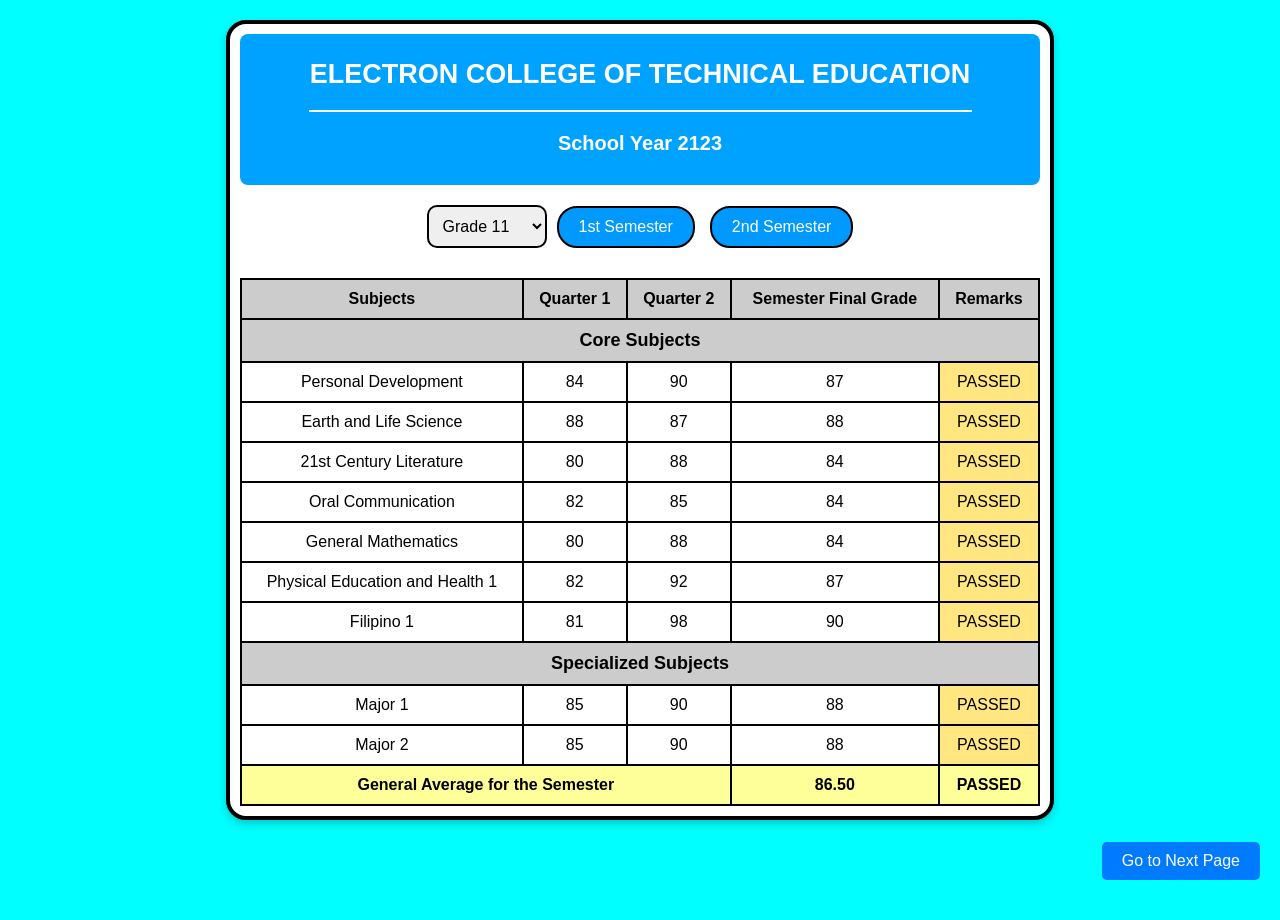
<file: Grading-Sheet/index.html>
<!DOCTYPE html>
<html lang="en">
<head>
    <meta charset="UTF-8">
    <meta name="viewport" content="width=device-width, initial-scale=1.0">
    <title>Sr High Grade Report</title>
    <link rel="stylesheet" href="grades.css">
</head>

<a href="./grades2.html">
    <button class="go-to-page-btn">Go to Next Page</button>
</a>

<body>
    <div class="container">
        <div class="header">
            <h1><a href="https://electroncollege-sms.elearningcommons.com/" target="_blank" class="school-title">Electron College of Technical Education</a></h1>
            <hr class="school-line"> 
            <p class="school-year">School Year 2123</p>
        </div>

        <div class="grade-dropdown-container">
            <div class="grade-dropdown">
                <select id="grade-level" onchange="changeGradeLevel()">
                    <option value="11">Grade 11</option>
                    <option value="12">Grade 12</option>
                </select>
            </div>
            <div class="semester-buttons">
                <button onclick="showSemester(1)">1st Semester</button>
                <button onclick="showSemester(2)">2nd Semester</button>
            </div>
        </div>

        <div class="table-container">
            <table id="grade-11-semester-1" class="active">
                <thead>
                    <tr>
                        <th>Subjects</th>
                        <th>Quarter 1</th>
                        <th>Quarter 2</th>
                        <th>Semester Final Grade</th>
                        <th>Remarks</th>
                    </tr>
                </thead>
                <tbody>
                    <tr class="specialized-row">
                        <td colspan="5">Core Subjects</td>
                    </tr>
                    <tr>
                        <td>Personal Development</td>
                        <td>84</td>
                        <td>90</td>
                        <td>87</td>
                        <td class="remarks">PASSED</td>
                    </tr>
                    <tr>
                        <td>Earth and Life Science</td>
                        <td>88</td>
                        <td>87</td>
                        <td>88</td>
                        <td class="remarks">PASSED</td>
                    </tr>
                    <tr>
                        <td>21st Century Literature</td>
                        <td>80</td>
                        <td>88</td>
                        <td>84</td>
                        <td class="remarks">PASSED</td>
                    </tr>
                    <tr>
                        <td>Oral Communication</td>
                        <td>82</td>
                        <td>85</td>
                        <td>84</td>
                        <td class="remarks">PASSED</td>
                    </tr>
                    <tr>
                        <td>General Mathematics</td>
                        <td>80</td>
                        <td>88</td>
                        <td>84</td>
                        <td class="remarks">PASSED</td>
                    </tr>
                    <tr>
                        <td>Physical Education and Health 1</td>
                        <td>82</td>
                        <td>92</td>
                        <td>87</td>
                        <td class="remarks">PASSED</td>
                    </tr>
                    <tr>
                        <td>Filipino 1</td>
                        <td>81</td>
                        <td>98</td>
                        <td>90</td>
                        <td class="remarks">PASSED</td>
                    </tr>
                    <tr class="specialized-row">
                        <td colspan="5">Specialized Subjects</td>
                    </tr>
                    <tr>
                        <td>Major 1</td>
                        <td>85</td>
                        <td>90</td>
                        <td>88</td>
                        <td class="remarks">PASSED</td>
                    </tr>
                    <tr>
                        <td>Major 2</td>
                        <td>85</td>
                        <td>90</td>
                        <td>88</td>
                        <td class="remarks">PASSED</td>
                    </tr>
                    <tr class="general-average">
                        <td colspan="3">General Average for the Semester</td>
                        <td>86.50</td>
                        <td>PASSED</td>
                    </tr>
                </tbody>
            </table>
            <table id="grade-11-semester-2">
                <thead>
                    <tr>
                        <th>Subjects</th>
                        <th>Quarter 1</th>
                        <th>Quarter 2</th>
                        <th>Semester Final Grade</th>
                        <th>Remarks</th>
                    </tr>
                </thead>
                <tr class="specialized-row">
                    <td colspan="5">Core Subjects</td>
                </tr>
                <tbody>
                    <tr>
                        <td>Reading and Writing</td>
                        <td>84</td>
                        <td>91</td>
                        <td>88</td>
                        <td class="remarks">PASSED</td>
                    </tr>
                    <tr>
                        <td>Statistics and Probability</td>
                        <td>82</td>
                        <td>94</td>
                        <td>88</td>
                        <td class="remarks">PASSED</td>
                    </tr>
                    <tr>
                        <td>Pagbabasa at Pagsusuri ng iba't ibang Teksto Tungo sa Pananaliksik</td>
                        <td>84</td>
                        <td>95</td>
                        <td>92</td>
                        <td class="remarks">PASSED</td>
                    </tr>
                    <tr>
                        <td>Physical Education and Health 2</td>
                        <td>77</td>
                        <td>95</td>
                        <td>86</td>
                        <td class="remarks">PASSED</td>
                    </tr>
                    <tr class="specialized-row">
                        <td colspan="5">Applied Subjects</td>
                    </tr>
                    <tr>
                        <td>Practical Research 1</td>
                        <td>94</td>
                        <td>94</td>
                        <td>94</td>
                        <td class="remarks">PASSED</td>
                    </tr>
                    <tr>
                        <td>English for Academic and Professional Purposes</td>
                        <td>90</td>
                        <td>88</td>
                        <td>89</td>
                        <td class="remarks">PASSED</td>
                    </tr>
                    <tr>
                        <td>Empowerment Technologies (for strand)</td>
                        <td>94</td>
                        <td>92</td>
                        <td>93</td>
                        <td class="remarks">PASSED</td>
                    </tr>
                    <tr class="specialized-row">
                        <td colspan="5">Specialized Subjects</td>
                    </tr>
                    <tr>
                        <td>Major 3</td>
                        <td>91</td>
                        <td>94</td>
                        <td>92</td>
                        <td class="remarks">PASSED</td>
                    </tr>
                    <tr>
                        <td>Major 4</td>
                        <td>91</td>
                        <td>94</td>
                        <td>92</td>
                        <td class="remarks">PASSED</td>
                    </tr>
                    <tr class="general-average">
                        <td colspan="3">General Average for the Semester</td>
                        <td>90.94</td>
                        <td>PASSED</td>
                    </tr>
                </tbody>
            </table>

        <table id="grade-12-semester-1" class="active">
            <thead>
                <tr>
                    <th>Subjects</th>
                    <th>Quarter 1</th>
                    <th>Quarter 2</th>
                    <th>Semester Final Grade</th>
                    <th>Remarks</th>
                </tr>
            </thead>
            <tr class="specialized-row">
                <td colspan="5">Core Subjects</td>
            </tr>
            <tbody>
                <tr>
                    <td>Understanding Culture, Society and Politics</td>
                    <td>91</td>
                    <td>94</td>
                    <td>93</td>
                    <td class="remarks">PASSED</td>
                </tr>
                <tr>
                    <td>Introduction to the Polisophy of the Human Person</td>
                    <td>96</td>
                    <td>98</td>
                    <td>97</td>
                    <td class="remarks">PASSED</td>
                </tr>
                <tr>
                    <td>Physical Education and Health 3</td>
                    <td>97</td>
                    <td>98</td>
                    <td>98</td>
                    <td class="remarks">PASSED</td>
                </tr>
                <tr class="specialized-row">
                    <td colspan="5">Applied Subjects</td>
                </tr>
                <tr>
                    <td>Practical Research 2</td>
                    <td>91</td>
                    <td>94</td>
                    <td>93</td>
                    <td class="remarks">PASSED</td>
                </tr>
                <tr>
                    <td>Entrepreneurship</td>
                    <td>90</td>
                    <td>93</td>
                    <td>92</td>
                    <td class="remarks">PASSED</td>
                </tr>
                <tr>
                    <td>Pagsulat sa Filipino sa Piling Larangan ng Akademik</td>
                    <td>96</td>
                    <td>98</td>
                    <td>97</td>
                    <td class="remarks">PASSED</td>
                </tr>
                <tr class="specialized-row">
                    <td colspan="5">Specialized Subjects</td>
                </tr>
                <tr>
                    <td>Major 5</td>
                    <td>85</td>
                    <td>86</td>
                    <td>86</td>
                    <td class="remarks">PASSED</td>
                </tr>
                <tr>
                    <td>Major 6</td>
                    <td>85</td>
                    <td>86</td>
                    <td>86</td>
                    <td class="remarks">PASSED</td>
                </tr>
                <tr class="general-average">
                    <td colspan="3">General Average for the Semester</td>
                    <td>92.75</td>
                    <td>PASSED</td>
                </tr>
            </tbody>
        </table>
        <table id="grade-12-semester-2">
            <thead>
                <tr>
                    <th>Subjects</th>
                    <th>Quarter 1</th>
                    <th>Quarter 2</th>
                    <th>Semester Final Grade</th>
                    <th>Remarks</th>
                </tr>
            </thead>
            <tr class="specialized-row">
                <td colspan="5">Core Subjects</td>
            </tr>
            <tbody>
                <tr>
                    <td>Disaster Readiness and Risk Reduction/Physical Science</td>
                    <td>85</td>
                    <td>92</td>
                    <td>89</td>
                    <td class="remarks">PASSED</td>
                </tr>
                <tr>
                    <td>Contemporary Philippine Arts from the Region</td>
                    <td>93</td>
                    <td>95</td>
                    <td>94</td>
                    <td class="remarks">PASSED</td>
                </tr>
                <tr>
                    <td>Media and Information Literary</td>
                    <td>91</td>
                    <td>94</td>
                    <td>95</td>
                    <td class="remarks">PASSED</td>
                </tr>
                <tr>
                    <td>Physical Education and Health 4</td>
                    <td>92</td>
                    <td>86</td>
                    <td>89</td>
                    <td class="remarks">PASSED</td>
                </tr>
                <tr class="specialized-row">
                    <td colspan="5">Applied Subjects</td>
                </tr>
                <tr>
                    <td>Inquires, Investigation and Information</td>
                    <td>93</td>
                    <td>93</td>
                    <td>93</td>
                    <td class="remarks">PASSED</td>
                </tr>
                <tr>
                    <td>Capstone Project</td>
                    <td>93</td>
                    <td>93</td>
                    <td>93</td>
                    <td class="remarks">PASSED</td>
                </tr>
                <tr class="specialized-row">
                    <td colspan="5">Specialized Subjects</td>
                </tr>
                <tr>
                    <td>Major 7</td>
                    <td>93</td>
                    <td>94</td>
                    <td>94</td>
                    <td class="remarks">PASSED</td>
                </tr>
                <tr>
                    <td>Major 8</td>
                    <td>93</td>
                    <td>94</td>
                    <td>94</td>
                    <td class="remarks">PASSED</td>
                </tr>
                <tr class="general-average">
                    <td colspan="3">General Average for the Semester</td>
                    <td>92.38</td>
                    <td>PASSED</td>
                </tr>
            </tbody>
        </table>
    </div>
    </div>
    <script src="grades.js"></script>
</body>
</html>
</file>
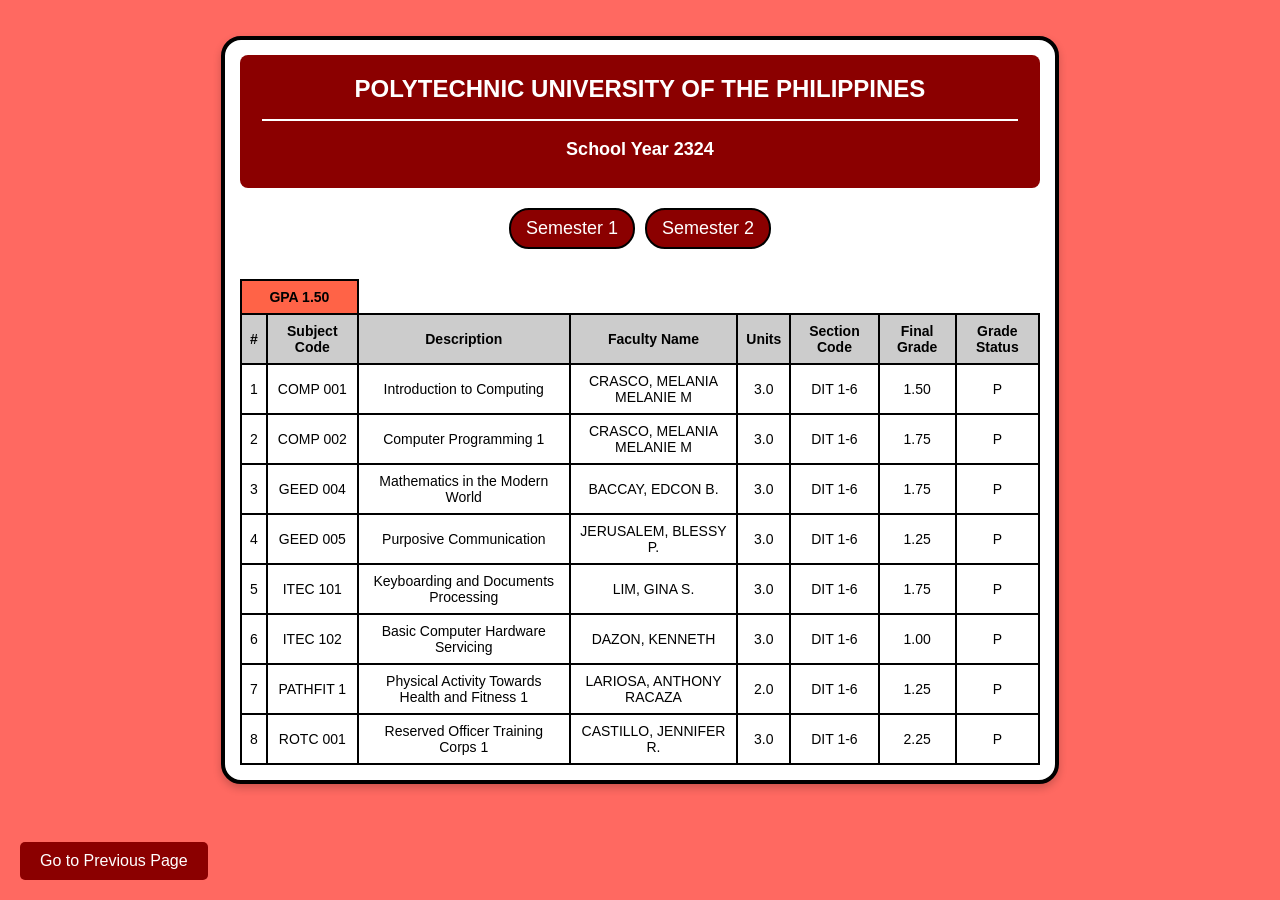
<file: Grading-Sheet/grades2.html>
<!DOCTYPE html>
<html lang="en">
<head>
    <meta charset="UTF-8">
    <meta name="viewport" content="width=device-width, initial-scale=1.0">
    <title>College Grade Report</title>
    <link rel="stylesheet" href="grades2.css">
</head>
<body>

    <a href="./grades.html">
        <button class="go-to-page-btn">Go to Previous Page</button>
    </a>

    <div class="container">
        <div class="header">
            <h1><a href="https://lms.pup.edu.ph/maincampus/" target="_blank" class="school-title">POLYTECHNIC UNIVERSITY OF THE PHILIPPINES</a></h1>
            <hr class="school-line"> 
            <p class="school-year">School Year 2324</p>
        </div>

      
        
        <div class="semester-buttons">
            <button onclick="showSemester(1)">Semester 1</button>
            <button onclick="showSemester(2)">Semester 2</button>
        </div>
 
        <div class="table-container">
            <table id="semester-1" class="semester-table active">   
                <thead>
                    <tr class="gpa">
                        <td colspan="2">GPA 1.50</td>
                    </tr>
                    <tr>
                        <th>#</th>
                        <th>Subject Code</th>
                        <th>Description</th>
                        <th>Faculty Name</th>
                        <th>Units</th>
                        <th>Section Code</th>
                        <th>Final Grade</th>
                        <th>Grade Status</th>
                    </tr>
                </thead>
                <tbody>
                    <tr>
                        <td>1</td>
                        <td>COMP 001</td>
                        <td>Introduction to Computing</td>
                        <td>CRASCO, MELANIA MELANIE M</td>
                        <td>3.0</td>
                        <td>DIT 1-6</td>
                        <td>1.50</td>
                        <td>P</td>
                    </tr>
                    <tr>
                        <td>2</td>
                        <td>COMP 002</td>
                        <td>Computer Programming 1</td>
                        <td>CRASCO, MELANIA MELANIE M</td>
                        <td>3.0</td>
                        <td>DIT 1-6</td>
                        <td>1.75</td>
                        <td>P</td>
                    </tr>
                    <tr>
                        <td>3</td>
                        <td>GEED 004</td>
                        <td>Mathematics in the Modern World</td>
                        <td>BACCAY, EDCON B.</td>
                        <td>3.0</td>
                        <td>DIT 1-6</td>
                        <td>1.75</td>
                        <td>P</td>
                    </tr>
                    <tr>
                        <td>4</td>
                        <td>GEED 005</td>
                        <td>Purposive Communication</td>
                        <td>JERUSALEM, BLESSY P.</td>
                        <td>3.0</td>
                        <td>DIT 1-6</td>
                        <td>1.25</td>
                        <td>P</td>
                    </tr>
                    <tr>
                        <td>5</td>
                        <td>ITEC 101</td>
                        <td>Keyboarding and Documents Processing</td>
                        <td>LIM, GINA S.</td>
                        <td>3.0</td>
                        <td>DIT 1-6</td>
                        <td>1.75</td>
                        <td>P</td>
                    </tr>
                    <tr>
                        <td>6</td>
                        <td>ITEC 102</td>
                        <td>Basic Computer Hardware Servicing</td>
                        <td>DAZON, KENNETH</td>
                        <td>3.0</td>
                        <td>DIT 1-6</td>
                        <td>1.00</td>
                        <td>P</td>
                    </tr>
                    <tr>
                        <td>7</td>
                        <td>PATHFIT 1</td>
                        <td>Physical Activity Towards Health and Fitness 1</td>
                        <td>LARIOSA, ANTHONY RACAZA</td>
                        <td>2.0</td>
                        <td>DIT 1-6</td>
                        <td>1.25</td>
                        <td>P</td>
                    </tr>
                    <tr>
                        <td>8</td>
                        <td>ROTC 001</td>
                        <td>Reserved Officer Training Corps 1</td>
                        <td>CASTILLO, JENNIFER R.</td>
                        <td>3.0</td>
                        <td>DIT 1-6</td>
                        <td>2.25</td>
                        <td>P</td>
                    </tr>
                </tbody>
            </table>
    
            
            <table id="semester-2" class="semester-table">
                <thead>
                    <tr class="gpa">
                        <td colspan="2">GPA 1.33</td>
                    </tr>
                    <tr>
                        <th>#</th>
                        <th>Subject Code</th>
                        <th>Description</th>
                        <th>Faculty Name</th>
                        <th>Units</th>
                        <th>Sect Code</th>
                        <th>Final Grade</th>
                        <th>Grade Status</th>
                    </tr>
                </thead>
                <tbody>
                    <tr>
                        <td>1</td>
                        <td>COMP 003</td>
                        <td>Computer Programming 2</td>
                        <td>CRASCO, MELANIA MELANIE M</td>
                        <td>3.0</td>
                        <td>DIT 1-6</td>
                        <td>1.50</td>
                        <td>P</td>
                    </tr>
                    <tr>
                        <td>2</td>
                        <td>COMP 004</td>
                        <td>Discrete Structures 1</td>
                        <td>ANDAYA, ISAIAH NIKKOLAI M.</td>
                        <td>3.0</td>
                        <td>DIT 1-6</td>
                        <td>1.25</td>
                        <td>P</td>
                    </tr>
                    <tr>
                        <td>3</td>
                        <td>COMP 024</td>
                        <td>Technopreneurship</td>
                        <td>SOLOSA, MA. JOEPE V.</td>
                        <td>3.0</td>
                        <td>DIT 1-6</td>
                        <td>1.25</td>
                        <td>P</td>
                    </tr>
                    <tr>
                        <td>4</td>
                        <td>GEED 001</td>
                        <td>Understanding the Self</td>
                        <td>NACHOR, ARIANNE NICOLE S.</td>
                        <td>3.0</td>
                        <td>DIT 1-6</td>
                        <td>1.00</td>
                        <td>P</td>
                    </tr>
                    <tr>
                        <td>5</td>
                        <td>GEED 007</td>
                        <td>Science, Technology and Society</td>
                        <td>PEDRAL, JEREMIAH G.</td>
                        <td>3.0</td>
                        <td>DIT 1-6</td>
                        <td>2.00</td>
                        <td>P</td>
                    </tr>
                    <tr>
                        <td>6</td>
                        <td>ITEC 103</td>
                        <td>Hardware/Software Installation and Maintenance</td>
                        <td>DAZON, KENNETH</td>
                        <td>3.0</td>
                        <td>DIT 1-6</td>
                        <td>1.00</td>
                        <td>P</td>
                    </tr>
                    <tr>
                        <td>7</td>
                        <td>ITEC 104</td>
                        <td>Basic Electronics</td>
                        <td>ANDAYA, ISAIAH NIKKOLAI M.</td>
                        <td>2.0</td>
                        <td>DIT 1-6</td>
                        <td>1.25</td>
                        <td>P</td>
                    </tr>
                    <tr>
                        <td>8</td>
                        <td>PATHFIT 2</td>
                        <td>Physical Activity Towards Health and Fitness 2</td>
                        <td>MAGALLANES, ARJEL MENDOZA</td>
                        <td>2.0</td>
                        <td>DIT 1-6</td>
                        <td>1.00</td>
                        <td>P</td>
                    </tr>
                    <tr>
                        <td>9</td>
                        <td>ROTC 002</td>
                        <td>Reserved Officer Training Corps 2</td>
                        <td>CASTILLO, JENNIFER R.</td>
                        <td>3.0</td>
                        <td>DIT 1-6</td>
                        <td>2.50</td>
                        <td>P</td>
                    </tr>
                </tbody>
            </table>
        </div>

    </div>
     
  <script src="grades2.js"></script>
</body>
</html>
</file>
<file: Grading-Sheet/grades.css>
body {
    font-family: Arial, sans-serif;
    background-color: #00ffff;
    margin: 0;
    padding: 0;
    display: flex;
    justify-content: center;
    align-items: center;
    min-height: 100vh;
}

.container {
    background-color: white;
    border: 4px solid black;
    border-radius: 20px;
    width: 100%;
    max-width: 800px;
    padding: 10px;
    box-shadow: 0 4px 8px rgba(0, 0, 0, 0.2);
    text-align: center;
    margin-top: 20px;
    margin-bottom: 100px;
}

.school-line {
    border: none;
    height: 2px;
    background-color: white; 
    margin: 20px 0; 
    width: 85%; 
    margin-left: auto;
    margin-right: auto;
}

.school-year {
    font-weight: bold;
    font-size: 20px;
}

.school-title {
    text-decoration: none; 
    color: inherit; 
    font-size: inherit; 
    font-weight: inherit; 
}

.school-title:hover {
    color: blue;
    text-decoration: underline white ;
}

.header {
    background-color: #00a2ff;
    padding: 10px;
    border-radius: 8px;
    color: white;
    margin-bottom: 20px;
}

.header h1 {
    margin-top: 15px;
    font-size: 27px;
    text-transform: uppercase;
    font-family: sans-serif;
}

.header h2 {
    margin: 0;
    font-size: 18px;
}

.grade-dropdown-container {
    display: flex;
    justify-content: center;
    align-items: center;
    margin-bottom: 20px;
}

.grade-dropdown {
    margin-right: 10px;
}

.grade-dropdown select {
    padding: 10px;
    font-size: 16px;
    border: 2px solid black;
    border-radius: 10px;
    width: 120px; 
}

.semester-buttons {
    display: flex;
    justify-content: center;
    align-items: center;
    gap: 15px;
}

.semester-buttons button {
    background-color: #0099ff;
    color: white;
    border: 2px solid black;
    padding: 10px 20px;
    border-radius: 20px;
    font-size: 16px;
    cursor: pointer;
}

.semester-buttons button:hover {
    background-color: #006bb3;
}

.semester-buttons button.active {
    background-color: #006bb3;
}

table {
    width: 100%;
    border-collapse: collapse;
    margin-top: 10px;
    display: none;
}

table.active {
    display: table;
}

th, td {
    border: 2px solid black;
    padding: 10px;
    text-align: center;
}

th {
    background-color: #cccccc;
    font-weight: bold;
}

.remarks {
    background-color: #ffe680;
}

.general-average {
    font-weight: bold;
    background-color: #ffff99;
}

.specialized-row {
    text-align: left;
    background-color: #cccccc;
    font-weight: bold;
    font-size: 18px;
    padding-left: 10px;
}

.table-container {
    width: 100%;
    height: 100%; 
    overflow-x: auto;
    -webkit-overflow-scrolling: touch; 
}

.go-to-page-btn {
    position: fixed;
    bottom: 20px;
    right: 20px;
    padding: 10px 20px;
    font-size: 16px;
    background-color: #007BFF;
    color: white;
    border: none;
    border-radius: 5px;
    cursor: pointer;
}

.go-to-page-btn:hover {
    background-color: #0056b3;
}

@media screen and (max-width: 480px) {
    .header h1 {
        font-size: 18px;
    }

    .semester-buttons button {
        font-size: 12px;
        padding: 8px 12px;
    }

    .go-to-page-btn {
        font-size: 14px;
        padding: 8px 15px;
    }

    .container {
        width: 90%; 
        max-width: none; 
        padding: 8px; 
        margin: 70px 0; 
        border-radius: 12px; 
    }

    .table-container {
        padding: 0 8px;
        width: 93%; 
        padding: 0 12px; 
        margin: 15px 0;
    }
}
</file>
<file: Grading-Sheet/grades2.css>
body {
    font-family: Arial, sans-serif;
    background-color: #ff6961;
    margin: 0;
    padding: 0;
    display: flex;
    justify-content: center;
    align-items: center;
    min-height: 100vh;
}

.container {
    background-color: white;
    border: 4px solid black;
    border-radius: 20px;
    width: 90%;
    max-width: 800px;
    padding: 15px;
    box-shadow: 0 4px 8px rgba(0, 0, 0, 0.2);
    text-align: center;
    margin-top: 20px;
    margin-bottom: 100px;
}

.school-line {
    border: none;
    height: 2px;
    background-color: white; 
    margin: 10px auto; 
    width: 97%; 
}

.school-year {
    font-weight: bold;
    font-size: 18px;
}

.school-title {
    text-decoration: none; 
    color: inherit; 
    font-size: inherit; 
    font-weight: inherit; 
}

.school-title:hover {
    color: blue;
    text-decoration: underline white ;
}

.header {
    background-color: #8b0000;
    padding: 10px;
    border-radius: 8px;
    color: white;
    margin-bottom: 20px;
}

.header h1 {
    margin-top: 10px;
    font-size: 24px;
    font-family: sans-serif;
}

.table-container {
    width: 100%;
    height: 100%; 
    overflow-x: auto;
    -webkit-overflow-scrolling: touch; 
}

table {
    width: 100%;
    border-collapse: collapse;
    margin-top: 10px;
    display: none; 
}

table.active {
    display: table;
}

th, td {
    border: 2px solid black;
    padding: 8px;
    text-align: center;
    font-size: 14px;
}

th {
    background-color: #cccccc;
    font-weight: bold;
}

.semester-buttons {
    display: flex;
    flex-wrap: wrap;
    justify-content: center;
    gap: 10px;
    margin-bottom: 20px;
}

.semester-buttons button {
    background-color: #8b0000;
    color: white;
    border: 2px solid black;
    padding: 8px 15px;
    border-radius: 20px;
    font-size: 18px;
    cursor: pointer;
}

.semester-buttons button:hover {
    background-color: #ff6347;
}

.semester-buttons button.active {
    background-color: #ff6347;
}

.gpa {
    background-color: #ff6347;
    font-weight: bolder;    
}

.go-to-page-btn {
    position: fixed;
    bottom: 20px;
    left: 20px;
    padding: 10px 20px;
    font-size: 16px;
    background-color: #8b0000;
    color: white;
    border: none;
    border-radius: 5px;
    cursor: pointer;
}

.go-to-page-btn:hover {
    background-color: #ff6347;
}

@media screen and (max-width: 480px) {
    .header h1 {
        font-size: 18px;
    }

    .school-year {
        font-size: 16px;
    }

    th, td {
        font-size: 12px;
        padding: 6px;
    }

    .semester-buttons {
        flex-direction: column;
    }

    .semester-buttons button {
        width: 50%;
        align-self: center;
    }

    .go-to-page-btn {
        font-size: 12px;
        padding: 6px 12px;
    }

    .container {
        width: 90%; 
        max-width: none; 
        padding: 8px; 
        margin: 70px 0; 
        border-radius: 12px; 
    }

    .table-container {
        padding: 0 8px;
        width: 93%; 
        padding: 0 12px; 
        margin: 15px 0;
    }
}
</file>
